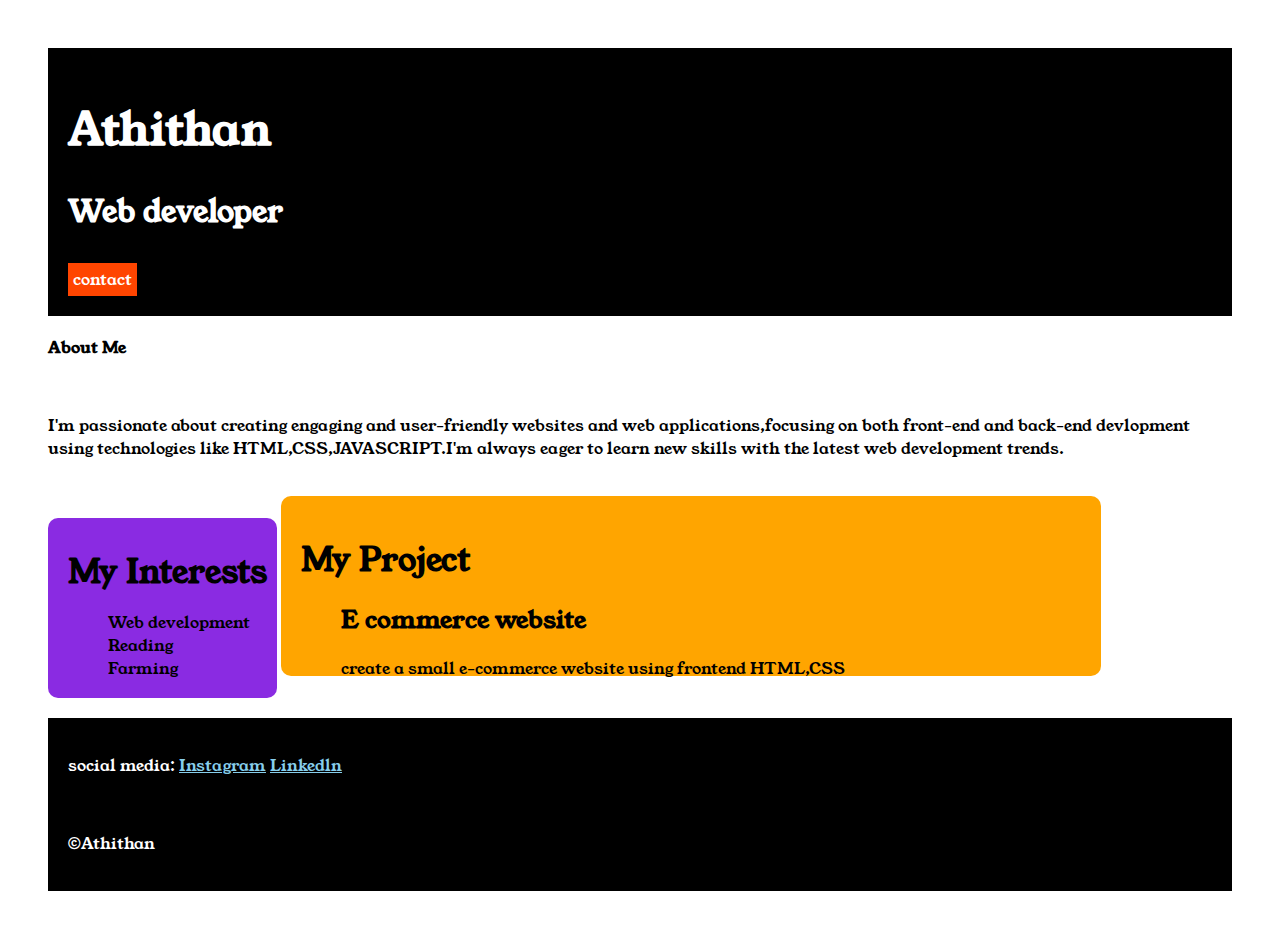
<file: index.html>
<!DOCTYPE html>
<html lang="en">

<head>
    <meta charset="UTF-8">
    <meta name="viewport" content="width=device-width, initial-scale=1.0">
    <title>portfolio</title>
    <link rel="stylesheet" href="style.css">
    <link rel="preconnect" href="https://fonts.googleapis.com">
    <link rel="preconnect" href="https://fonts.gstatic.com" crossorigin>
    <link href="https://fonts.googleapis.com/css2?family=Young+Serif&display=swap" rel="stylesheet">
</head>

<body>
    <div class="container">
        <div class="section-one">
            <h1 class="section-one__name">Athithan</h1>
            <h3 class="section-one__role">Web developer</h3>
            <a class="section-one__contact" href="contact.html">contact</a>
        </div>
        <div class="section-two">
            <p><b class="section-two__head">About Me</b></p><br>
            <p class="section-two__desc">I'm passionate about creating engaging and user-friendly websites and web applications,focusing on both front-end
            and back-end devlopment using technologies like HTML,CSS,JAVASCRIPT.I'm always eager to learn new skills with the latest web development trends.    </p>
        </div>
        <div class="section-three">
        <h1 class="section-three__title">My Interests</h1>
        <ul>
            <li>Web development</li>
            <li>Reading</li>
            <li>Farming</li>
        </ul>
        </div>
        <div class="section-four">
        <h1 class="section-four__title">My Project</h1>
        <ul>
            <li><b>
                    <h2>E commerce website</h2>
                </b>
            </li>
            <p>create a small e-commerce website using frontend HTML,CSS</p>
        </ul>
        </div>
        <div class="section-five">
            <p class="section-five__title"></p>social media:
            <a href="#">Instagram</a>
            <a href="#">Linkedln</a>
            </p><br>
            <p class="section-five__desc">&copy;Athithan</p>
        </div>
    </div>
</body>
</file>
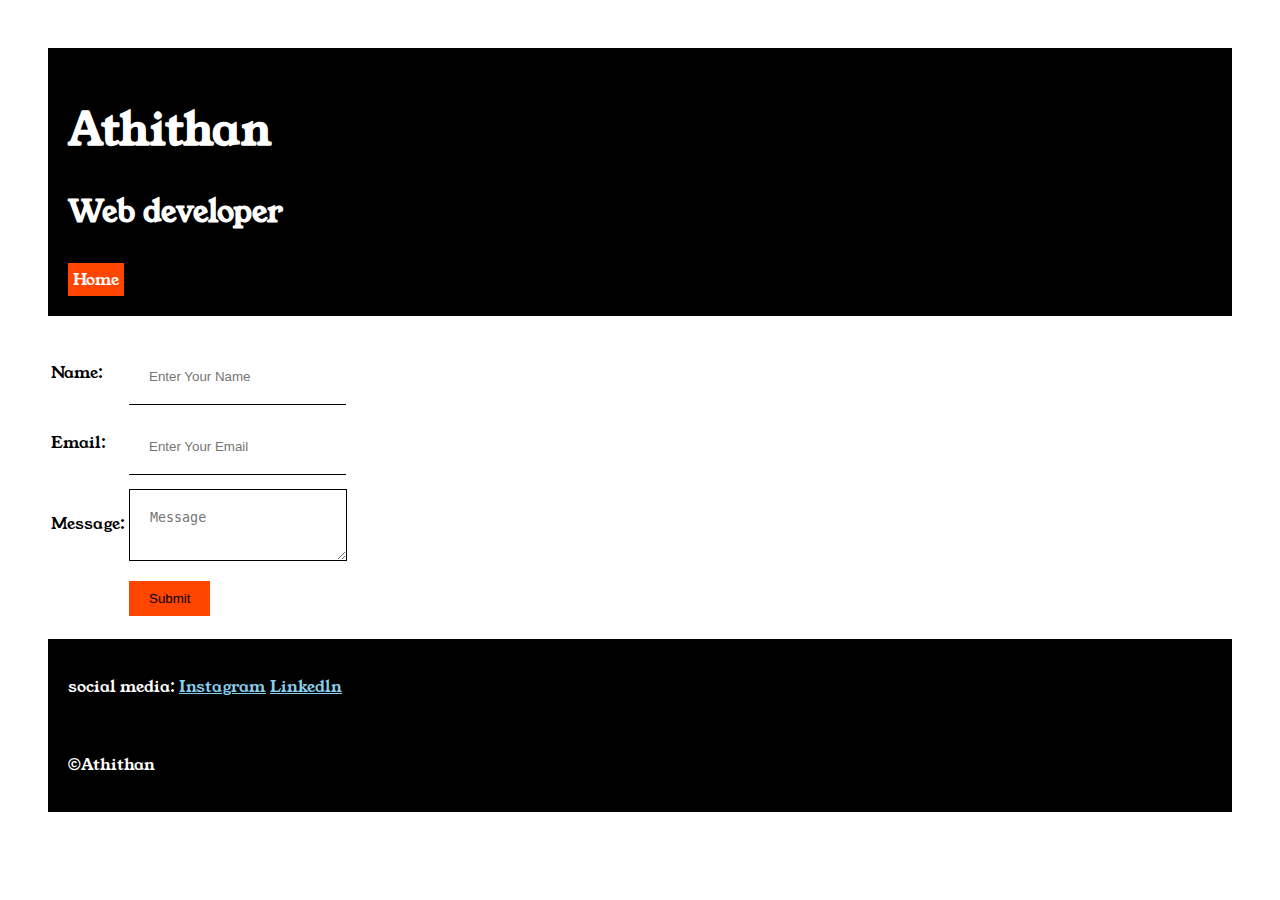
<file: contact.html>
<!DOCTYPE html>
<html lang="en">

<head>
    <meta charset="UTF-8">
    <meta name="viewport" content="width=device-width, initial-scale=1.0">
    <title>contact</title>
    <link rel="stylesheet" href="style.css">
    <link rel="preconnect" href="https://fonts.googleapis.com">
    <link rel="preconnect" href="https://fonts.gstatic.com" crossorigin>
    <link href="https://fonts.googleapis.com/css2?family=Young+Serif&display=swap" rel="stylesheet">
</head>



<body>

    <div class="container">
        <div class="section-one">
            <h1 class="section-one__name">Athithan</h1>
            <h3 class="section-one__role">Web developer</h3>
            <a class="section-one__contact" href="index.html">Home</a>
        </div>
        <div class="contact-form">
        <form>
            <table>
                <tr>
                    <td>Name:</td>
                    <td><input type="text" placeholder="Enter Your Name" class="contact-form__input"></td>
                </tr>
                <tr>
                    <td>Email:</td>
                    <td><input type="text" placeholder="Enter Your Email" class="contact-form__input"></td>
                </tr>
                <tr>
                    <td>Message:</td>
                    <td><textarea placeholder="Message" class="contact-form__textarea"></textarea></td>
                </tr>
                <tr>
                    <td></td>
                    <td><input type="submit" class="contact-form__submit"></td>
                </tr>
            </table>
        </form>
        </div>
        <div class="section-five">
            <p class="section-five__title"></p>social media:
            <a href="#">Instagram</a>
            <a href="#">Linkedln</a>
            </p><br>
            <p class="section-five__desc">&copy;Athithan</p>
        </div>
    </div>

</body>

</html>
</file>
<file: style.css>
{
    padding: 0px;
    margin: 0px;
}
body {

        font-family: "Young Serif", serif;
        font-weight: 400;
        font-style: normal;
}
.section-one{
    background-color: black;
    color: white;
    padding: 20px;
}
.section-one__contact{
    background-color: orangered;
    color: white;
    padding: 5px;
    text-decoration: none;
    display: inline-block;
}
.section-one__name{
    font-size: 45px;
}
.container{
    padding: 40px;
}
.section-one__role{
    font-size: 30px;
    margin-top: 10px;
}
.section-two,.section-three,.section-four,.section-five{
    margin-top: 20px;
}
.section-two__head{
    margin-bottom: 20px;
}
   
.section-five a{
   
    color: skyblue;
}
.section-five{
    background-color: black;
    color: white;
    padding: 20px;
}
.section-three{
    background-color: blueviolet;
    padding: 10px;
    border-radius:10px;
    display: inline-block;
    padding-left: 20px;
    height: 160px;
}
.section-three__title{
    margin-bottom: 10px;
}
.section-four{
    background-color: orange;
   
   
    border-radius: 10px;
    padding-left: 20px;
    display: inline-block;
    width:800px;
    height: 160px;
    padding-top: 20px;
}
.section-four__title{
    margin-bottom: 10px;
}
.section-three li,.section-four li{
    list-style: none;
}
.contact-form{
    margin-top: 20px ;
}
.contact-form__input,.contact-form__textarea,.contact-form__submit{
    margin-top: 10px;
}
.contact-form__input{
    padding: 20px;
    border: none;
    border-bottom: solid black 1px;
}
.contact-form__textarea{
    padding: 20px;
    border:none ;
    border:solid black 1px;
}
.contact-form__submit{
    padding-left: 20px;
    padding-right: 20px;
    padding-top: 10px;
    padding-bottom: 10px;
    background-color: orangered;
    color: black;
    border: none;
}
</file>
